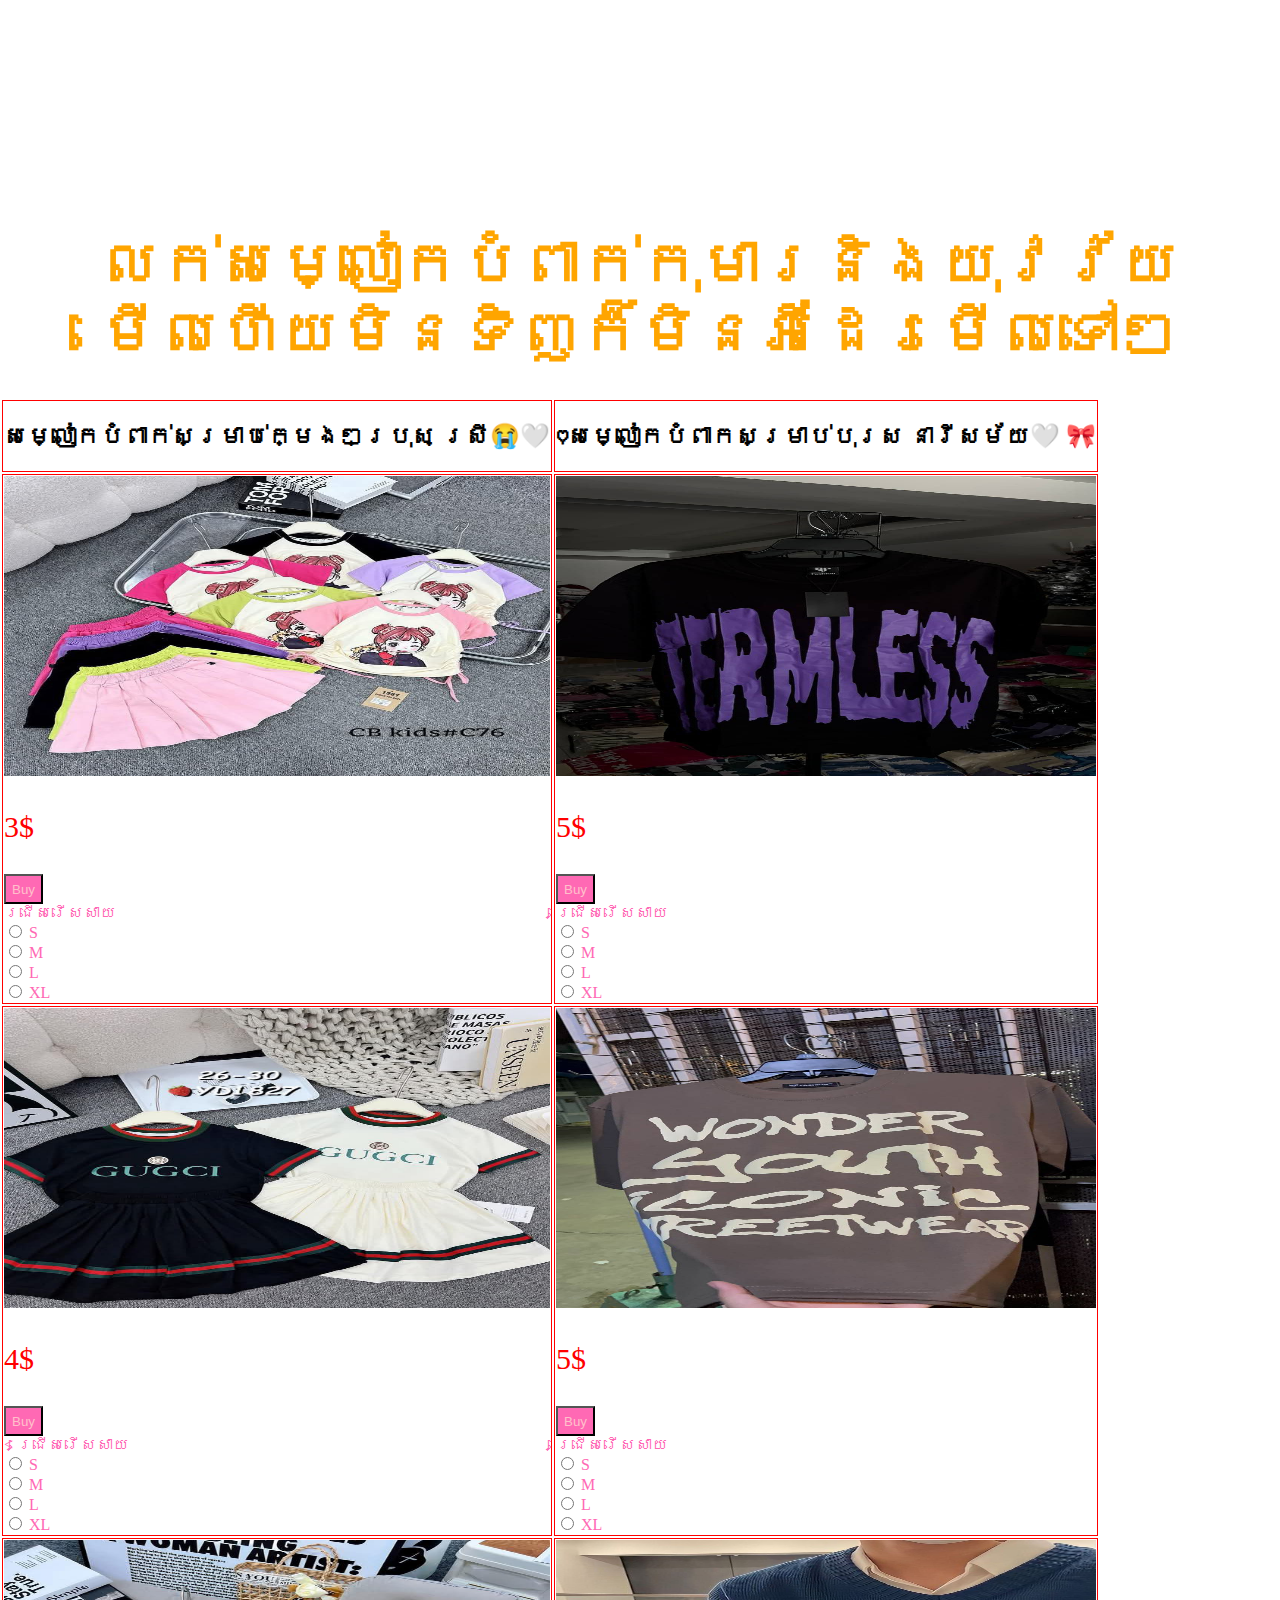
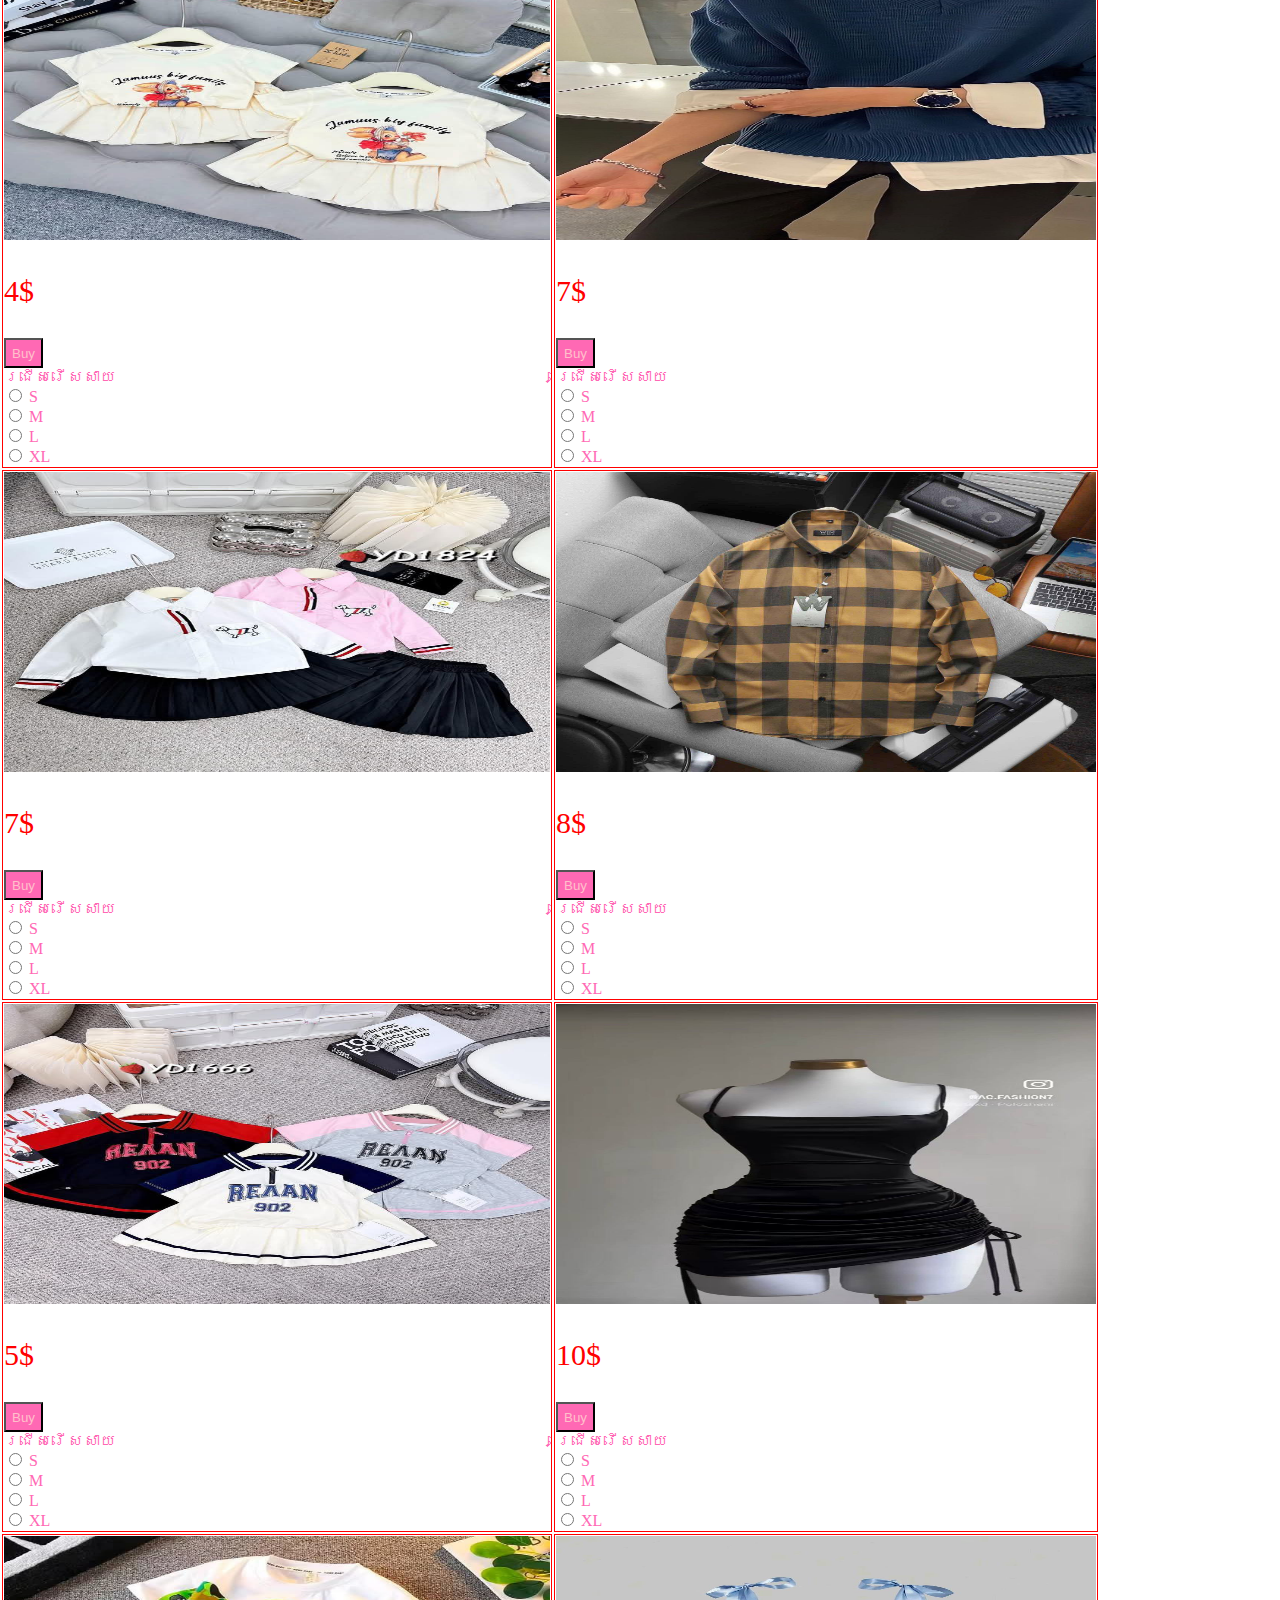
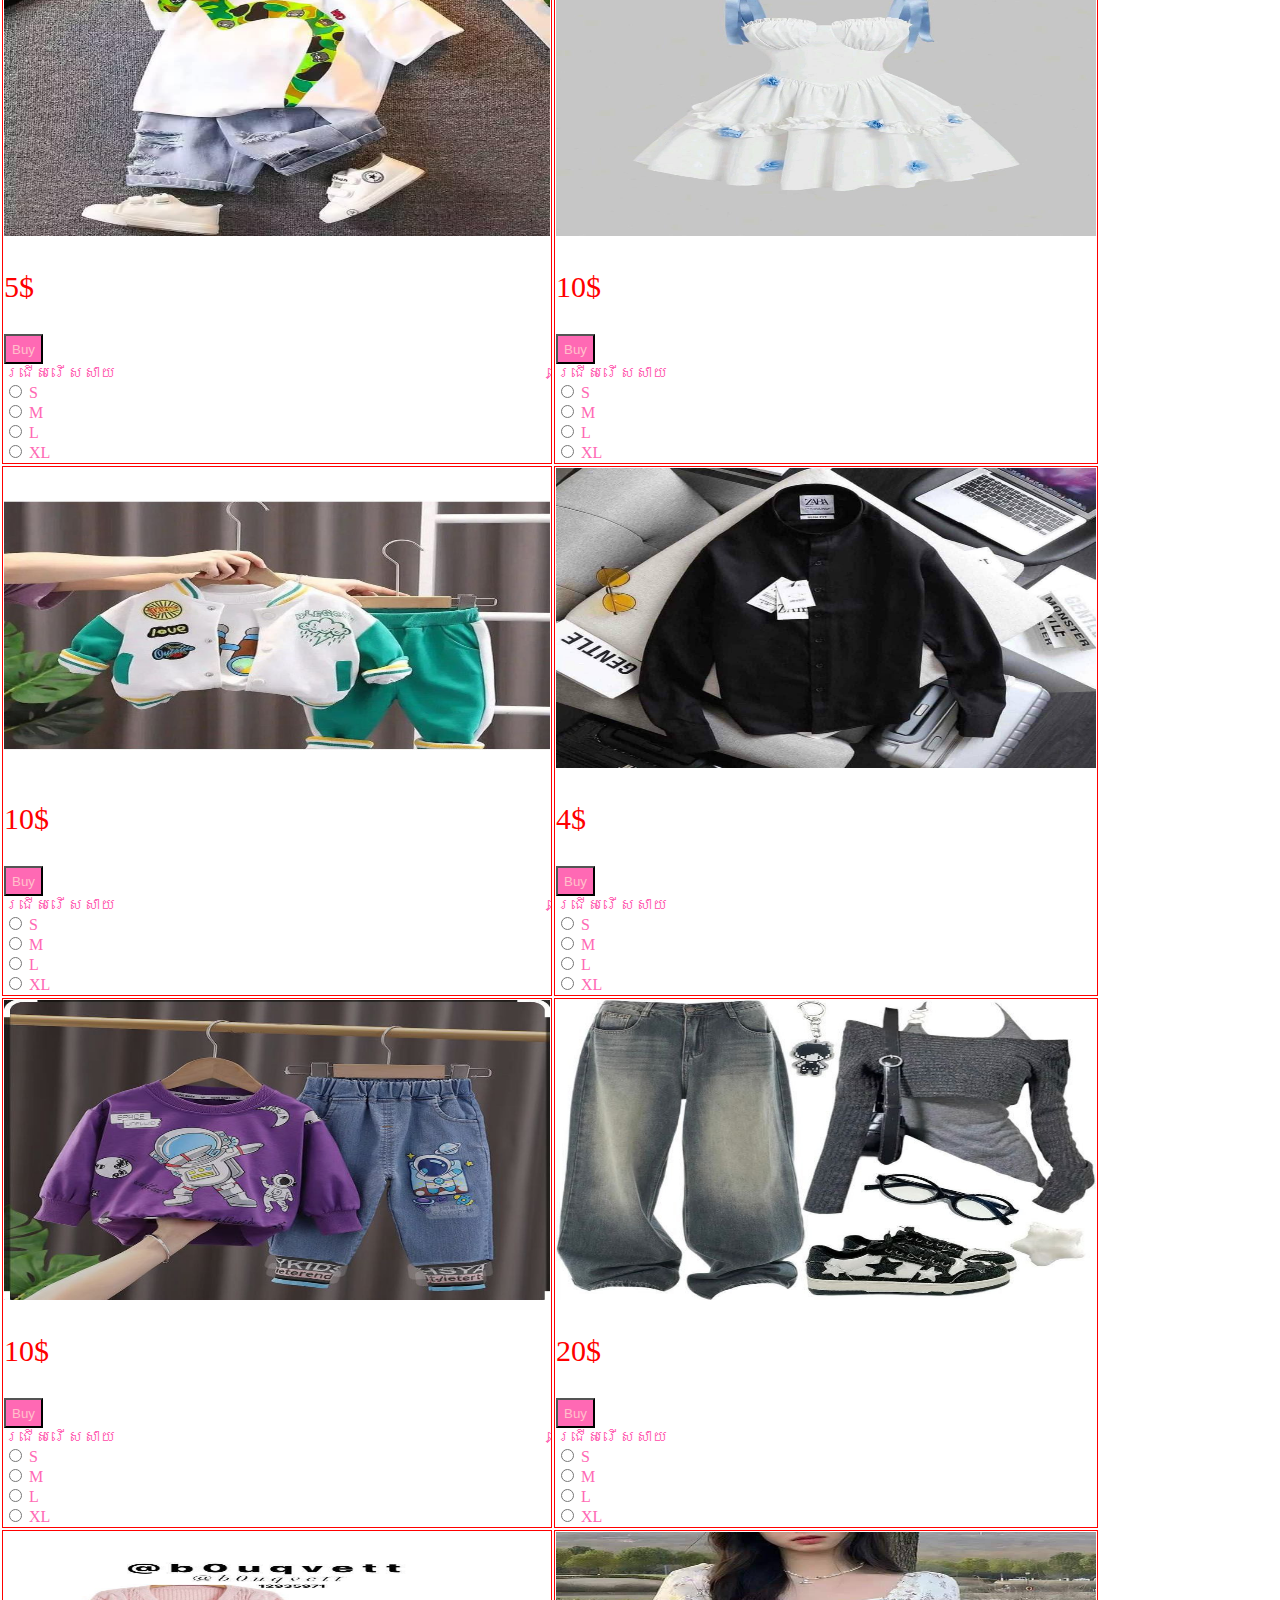
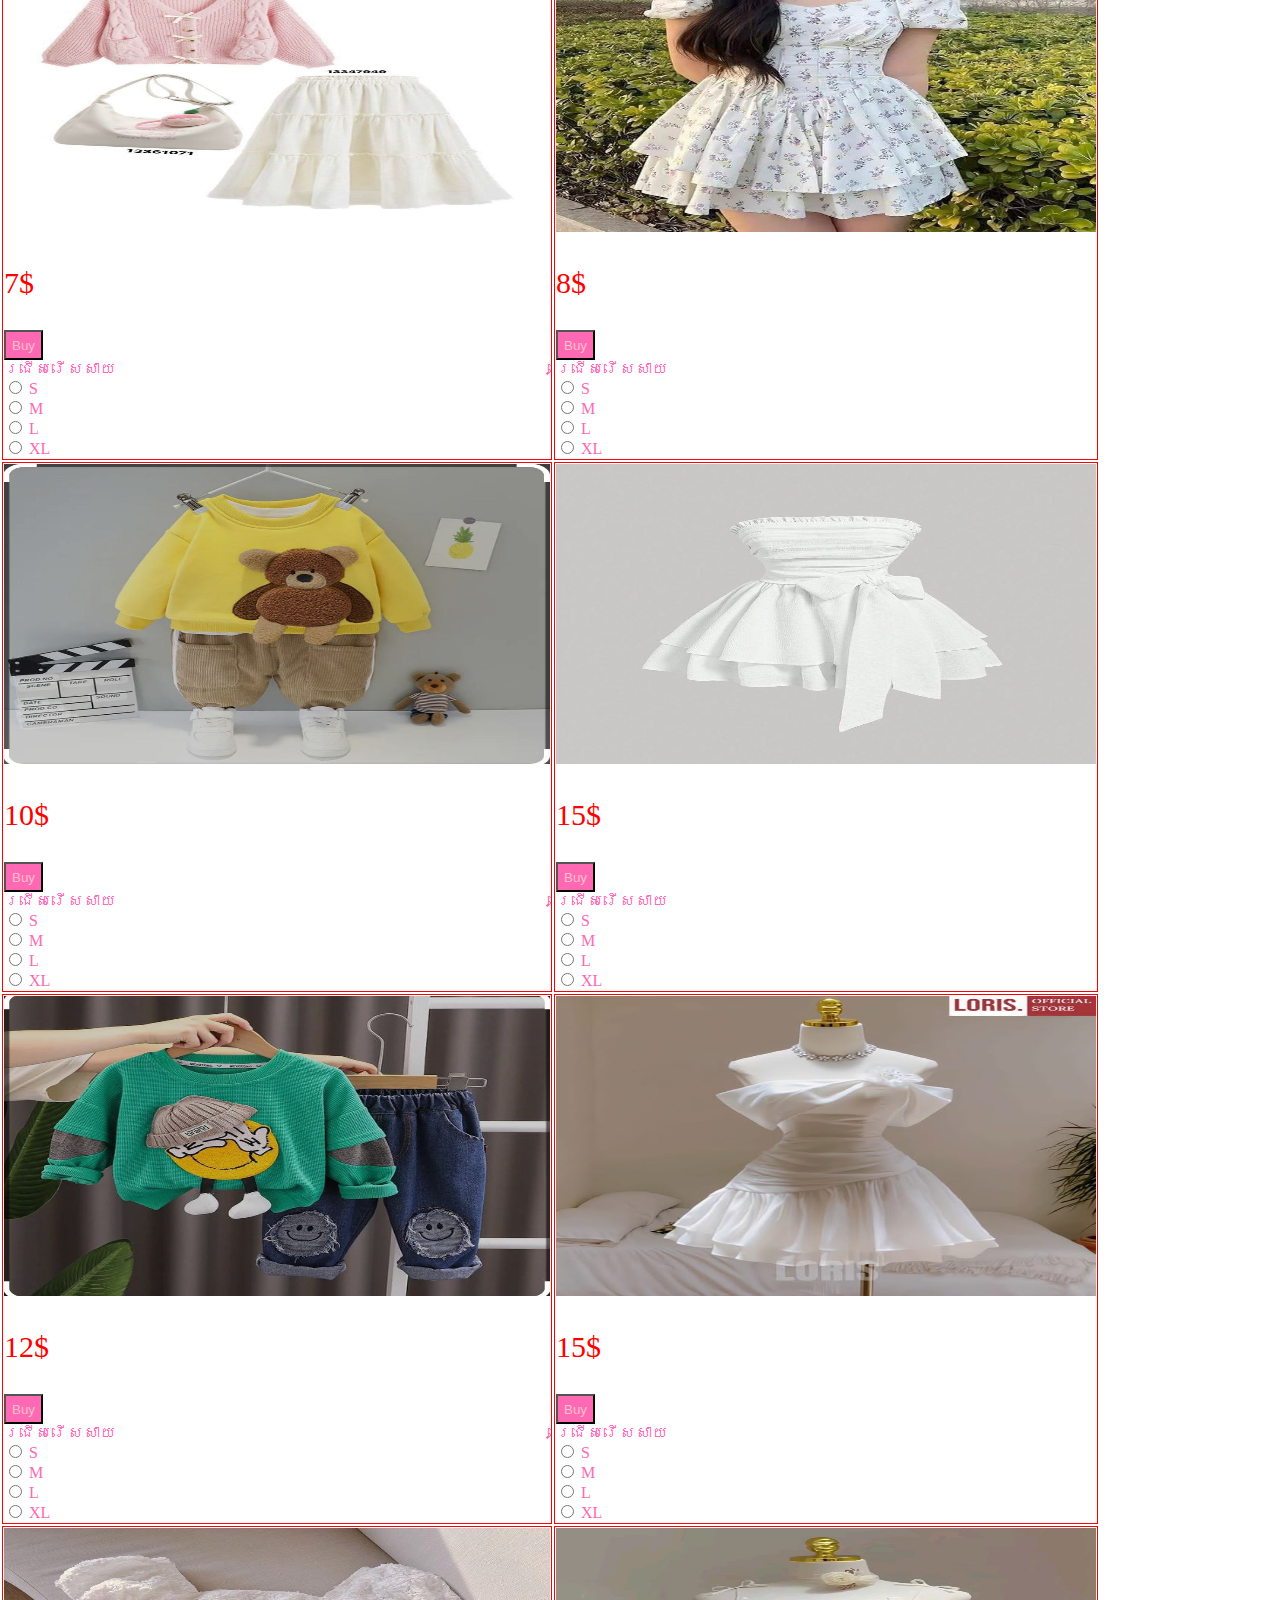
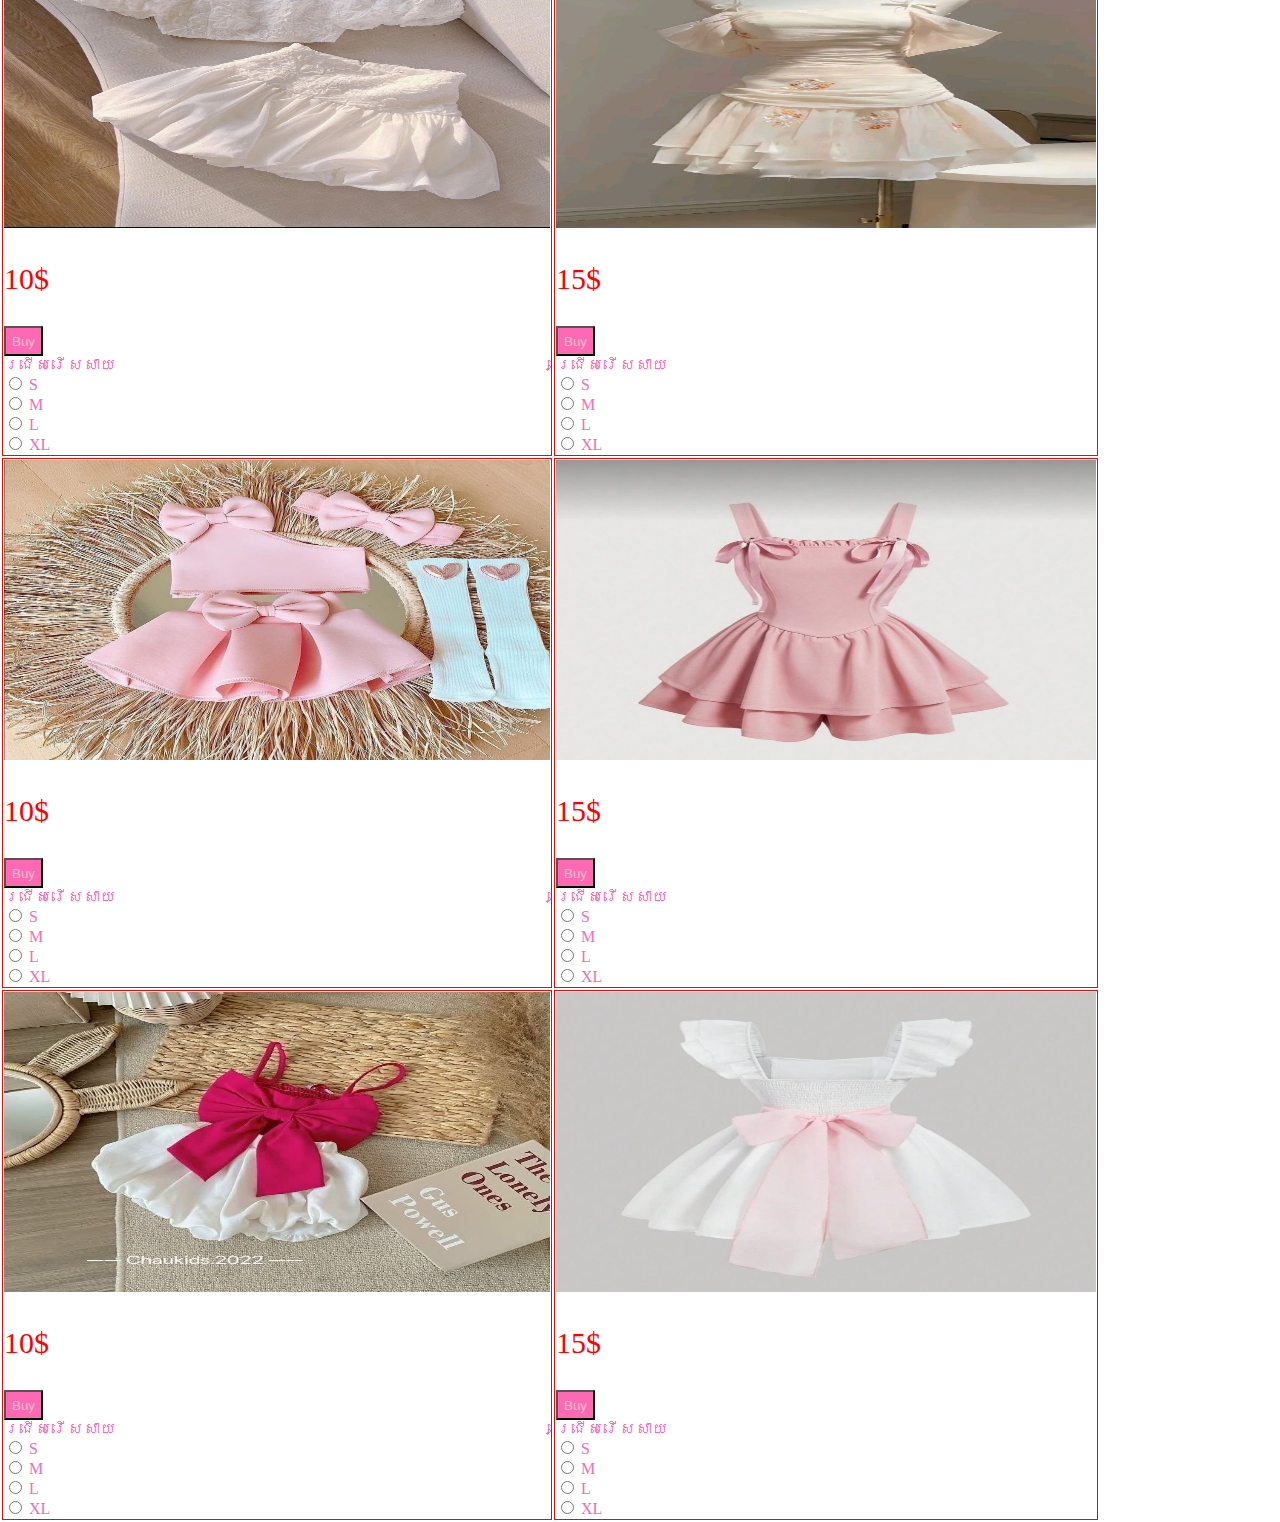
<file: index.html>
<!DOCTYPE html>
<html>
<head>
   <style>
  
      
  table, tr, th, {
      border: 1px solid;
      border-collapse: collapse;
      width:10%;
      height:100px;
      text-align:center; 
      
  }
  td{border:1px solid;color:red;}
  h2{text-align: :center; color :black;}
      
  </style>
   </style> 
   <link rel="stylesheet" href="style.css">
</head>
<body>
  <title >SAKURA Shop</title>
  <h1 class="up">លក់សម្លៀកបំពាក់កុមារនិងយុវវ័យមេីលហេីយមិនទិញក៏មិនអីដែរមេីលទៅៗ</h1>



  <table>
    <tr>
      <td>
          <h2> សម្លៀកបំពាក់សម្រាប់ក្មេងៗប្រុស ស្រី😭🤍</h2>
      </td>
      <td>
          <h2>♡សម្លៀកបំពាកសម្រាប់បុរស នារីសម័យ🤍
          🎀</h2>
          </td> 
    </tr>

    <tr>
      <td>
        
        <img style="height: 300px;width: 100%" src="a.jpeg" alt="cute">
        <p style="color:red;font-size: 30px;">3$</p>
      
        <label for="1" </label>
          <input class="button" type="button" id="1" value="Buy"><br>
          
          
      <label id="3">ជ្រើសរើសសាយ</label><br>

<input type="radio" id"3" name="សាយ"value="S">
<label for="3">S</label><br>
<input type="radio" id"4" name="សាយ" value"M">
<label for="4">M</label><br>
<input type="radio" id"5" name="សាយ" value"L">
<label for="5">L</label><br>
<input type="radio" id"6" name="សាយ" value="S">
<label for="6">XL</label><br>
  </td>
      <td>
       <img style="height: 300px;width: 100%" src="A.jpeg"alt="dress">
<p style="color:red;font-size: 30px;">5$</p>
        <label for="1" </label>
<input class="button" type="button" id="1" value="Buy"><br>
          
          
          <label id="3">ជ្រើសរើសសាយ</label><br>
          
          <input type="radio" id"3" name="សាយ" value="S">
          <label for="3">S</label><br>
          <input type="radio" id"4" name="សាយ" value"M">
          <label for="4">M</label><br>
          <input type="radio" id"5" name="សាយ" value"L">
          <label for="5">L</label><br>
          <input type="radio" id"6" name="សាយ" value="S">
          <label for="6">XL</label><br>
      </td>
    </tr>
    <tr>
      <td>
<img style="height: 300px;width: 100%" src="b.jpeg"alt="dress">
    <p style="color:red;font-size: 30px;">4$</p>
        <label for="1" </label>
        <input class="button" type="button" id="1" value="Buy"><br>
          <<style>
            label{color:hotpink;}
          </style>
      
          
                  <label id="3">ជ្រើសរើសសាយ</label><br>
          
          <input type="radio" id"3" name="សាយ" value="S">
          <label for="3">S</label><br>
          <input type="radio" id"4" name="សាយ" value"M">
          <label for="4">M</label><br>
          <input type="radio" id"5" name="សាយ" value"L">
          <label for="5">L</label><br>
          <input type="radio" id"6" name="សាយ" value="S">
          <label for="6">XL</label><br>
      </td>
      <td>
       <img style="height: 300px;width: 100%" src="B.jpeg"alt="dress">
    <p style="color:red;font-size: 30px;">5$</p>
        <label for="1" </label>
        <input class="button" type="button" id="1" value="Buy"><br>
          
          
          <label id="3">ជ្រើសរើសសាយ</label><br>
          
          <input type="radio" id"3" name="សាយ" value="S">
          <label for="3">S</label><br>
          <input type="radio" id"4" name="សាយ" value"M">
          <label for="4">M</label><br>
          <input type="radio" id"5" name="សាយ" value"L">
          <label for="5">L</label><br>
          <input type="radio" id"6" name="សាយ" value="S">
          <label for="6">XL</label><br>
      </td>
    </tr>
    <tr>
      <td>
          <img style="height: 300px;width: 100%"src="c.jpeg"alt="dress">
          
      <p style="color:red;font-size: 30px;">4$</p>
        <label for="1" </label>
<input class="button" type="button" id="1" value="Buy"><br>
          
          
          <label id="3">ជ្រើសរើសសាយ</label><br>
          
          <input type="radio" id"3" name="សាយ" value="S">
          <label for="3">S</label><br>
          <input type="radio" id"4" name="សាយ" value"M">
          <label for="4">M</label><br>
          <input type="radio" id"5" name="សាយ" value"L">
          <label for="5">L</label><br>
          <input type="radio" id"6" name="សាយ" value="S">
          <label for="6">XL</label><br>
      </td>
      <td>
<img style="height: 300px;width: 100%" src="C.jpeg"alt="dress">
    <p style="color:red;font-size: 30px;">7$</p>
        <label for="1" </label>
        <input class="button" type="button" id="1" value="Buy"><br>
          
          
          <label id="3">ជ្រើសរើសសាយ</label><br>
          
          <input type="radio" id"3" name="សាយ" value="S">
          <label for="3">S</label><br>
          <input type="radio" id"4" name="សាយ" value"M">
          <label for="4">M</label><br>
          <input type="radio" id"5" name="សាយ" value"L">
          <label for="5">L</label><br>
          <input type="radio" id"6" name="សាយ" value="S">
          <label for="6">XL</label><br>
      </td>
    </tr>
    <tr>
      <td>
        <img style="height: 300px;width: 100%" src="d.jpeg"alt="dress">
         <p style="color:red;font-size: 30px;">7$</p>
        <label for="1" </label>
         <input class="button" type="button" id="1" value="Buy"><br>
          
          
          <label id="3">ជ្រើសរើសសាយ</label><br>
          
          <input type="radio" id"3" name="សាយ" value="S">
          <label for="3">S</label><br>
          <input type="radio" id"4" name="សាយ" value"M">
          <label for="4">M</label><br>
          <input type="radio" id"5" name="សាយ" value"L">
          <label for="5">L</label><br>
          <input type="radio" id"6" name="សាយ" value="S">
          <label for="6">XL</label><br>
        
      </td>
      <td>
      <img style="height: 300px;width: 100%" src="D.jpeg"alt="dress">
          <p style="color:red;font-size: 30px;">8$</p>
        <label for="1" </label>
     <input class="button" type="button" id="1" value="Buy"><br>
          
          <label id="3">ជ្រើសរើសសាយ</label><br>
          
          <input type="radio" id"3" name="សាយ" value="S">
          <label for="3">S</label><br>
          <input type="radio" id"4" name="សាយ" value"M">
          <label for="4">M</label><br>
          <input type="radio" id"5" name="សាយ" value"L">
          <label for="5">L</label><br>
          <input type="radio" id"6" name="សាយ" value="S">
          <label for="6">XL</label><br>
      </td>
    </tr>

    <tr>
      <td>
       <img style="height: 300px;width: 100%" src="e.jpeg"alt="dress">
            <p style="color:red;font-size: 30px;">5$</p>
        <label for="1" </label>
        <input class="button" type="button" id="1" value="Buy"><br>
          
          
          <label id="3">ជ្រើសរើសសាយ</label><br>
          
          <input type="radio" id"3" name="សាយ" value="S">
          <label for="3">S</label><br>
          <input type="radio" id"4" name="សាយ" value"M">
          <label for="4">M</label><br>
          <input type="radio" id"5" name="សាយ" value"L">
          <label for="5">L</label><br>
          <input type="radio" id"6" name="សាយ" value="S">
          <label for="6">XL</label><br>
      </td>
      <td>
        <img style="height: 300px;width: 100%" src="E.jpeg"alt="dress">
       <p style="color:red;font-size: 30px;">10$</p>
        <label for="1" </label>
       <input class="button" type="button" id="1" value="Buy"><br>
          
          
          <label id="3">ជ្រើសរើសសាយ</label><br>
          
          <input type="radio" id"3" name="សាយ" value="S">
          <label for="3">S</label><br>
          <input type="radio" id"4" name="សាយ" value"M">
          <label for="4">M</label><br>
          <input type="radio" id"5" name="សាយ" value"L">
          <label for="5">L</label><br>
          <input type="radio" id"6" name="សាយ" value="S">
          <label for="6">XL</label><br>
      </td>
    </tr>
    <tr>
      <td>
     <img style="height: 300px;width: 100%" src="f.jpeg"alt="dress">
     <p style="color:red;font-size: 30px;">5$</p>
        <label for="1" </label>
         <input class="button" type="button" id="1" value="Buy"><br>
          
          
          <label id="3">ជ្រើសរើសសាយ</label><br>
          
          <input type="radio" id"3" name="សាយ" value="S">
          <label for="3">S</label><br>
          <input type="radio" id"4" name="សាយ" value"M">
          <label for="4">M</label><br>
          <input type="radio" id"5" name="សាយ" value"L">
          <label for="5">L</label><br>
          <input type="radio" id"6" name="សាយ" value="S">
          <label for="6">XL</label><br>
      </td>
      <td>
      <img style="height: 300px;width: 100%" src="H.jpeg"alt="dress">
         <p style="color:red;font-size: 30px;">10$</p>
        <label for="1" </label>
        <input class="button" type="button" id="1" value="Buy"><br>
          
          
          <label id="3">ជ្រើសរើសសាយ</label><br>
          
          <input type="radio" id"3" name="សាយ" value="S">
          <label for="3">S</label><br>
          <input type="radio" id"4" name="សាយ" value"M">
          <label for="4">M</label><br>
          <input type="radio" id"5" name="សាយ" value"L">
          <label for="5">L</label><br>
          <input type="radio" id"6" name="សាយ" value="S">
          <label for="6">XL</label><br>
      </td>
    </tr>
        <tr>
      <td>
        <img style="height: 300px;width: 100%" src="k.jpeg"alt="dress">
<p style="color:red;font-size: 30px;">10$</p>
        <label for="1" </label>
        <input class="button" type="button" id="1" value="Buy"><br>
          
          
          <label id="3">ជ្រើសរើសសាយ</label><br>
          
          <input type="radio" id"3" name="សាយ" value="S">
          <label for="3">S</label><br>
          <input type="radio" id"4" name="សាយ" value"M">
          <label for="4">M</label><br>
          <input type="radio" id"5" name="សាយ" value"L">
          <label for="5">L</label><br>
          <input type="radio" id"6" name="សាយ" value="S">
          <label for="6">XL</label><br>
      </td>
      <td>
      <img style="height: 300px;width: 100%" src="K.jpeg"alt="dress">
<p style="color:red;font-size: 30px;">4$</p>
        <label for="1" </label>
        <input class="button" type="button" id="1" value="Buy"><br>
          
          
          <label id="3">ជ្រើសរើសសាយ</label><br>
          
          <input type="radio" id"3" name="សាយ" value="S">
          <label for="3">S</label><br>
          <input type="radio" id"4" name="សាយ" value"M">
          <label for="4">M</label><br>
          <input type="radio" id"5" name="សាយ" value"L">
          <label for="5">L</label><br>
          <input type="radio" id"6" name="សាយ" value="S">
          <label for="6">XL</label><br>
      </td>
    </tr>
    <tr>
      <td>
     <img style="height: 300px;width: 100%" src="l.jpeg"alt="dress">
        <p style="color:red;font-size: 30px;">10$</p>
        <label for="1" </label>
        <input class="button" type="button" id="1" value="Buy"><br>
          
          
          <label id="3">ជ្រើសរើសសាយ</label><br>
          
          <input type="radio" id"3" name="សាយ" value="S">
          <label for="3">S</label><br>
          <input type="radio" id"4" name="សាយ" value"M">
          <label for="4">M</label><br>
          <input type="radio" id"5" name="សាយ" value"L">
          <label for="5">L</label><br>
          <input type="radio" id"6" name="សាយ" value="S">
          <label for="6">XL</label><br>
      </td>
      <td>
     <img style="height: 300px;width: 100%" src="M.jpeg"alt="dress">
     <p style="color:red;font-size: 30px;">20$</p>
        <label for="1" </label>
        <input class="button" type="button" id="1" value="Buy"><br>
          
          
          <label id="3">ជ្រើសរើសសាយ</label><br>
          
          <input type="radio" id"3" name="សាយ" value="S">
          <label for="3">S</label><br>
          <input type="radio" id"4" name="សាយ" value"M">
          <label for="4">M</label><br>
          <input type="radio" id"5" name="សាយ" value"L">
          <label for="5">L</label><br>
          <input type="radio" id"6" name="សាយ" value="S">
          <label for="6">XL</label><br>
      </td>
    </tr>
        <tr>
      <td>
        <img style="height: 300px;width: 100%" src="L.jpeg"alt="dress">
   <p style="color:red;font-size: 30px;">7$</p>
        <label for="1" </label>
     <input class="button" type="button" id="1" value="Buy"><br>
          
          
          <label id="3">ជ្រើសរើសសាយ</label><br>
          
          <input type="radio" id"3" name="សាយ" value="S">
          <label for="3">S</label><br>
          <input type="radio" id"4" name="សាយ" value"M">
          <label for="4">M</label><br>
          <input type="radio" id"5" name="សាយ" value"L">
          <label for="5">L</label><br>
          <input type="radio" id"6" name="សាយ" value="S">
          <label for="6">XL</label><br>
      </td>
      <td>
    <img style="height: 300px;width: 100%" src="Am.jpeg"alt="dress">
    <p style="color:red;font-size: 30px;">8$</p>
        <label for="1" </label>
          <input class="button" type="button" id="1" value="Buy"><br>
          
          
          <label id="3">ជ្រើសរើសសាយ</label><br>
          
          <input type="radio" id"3" name="សាយ" value="S">
          <label for="3">S</label><br>
          <input type="radio" id"4" name="សាយ" value"M">
          <label for="4">M</label><br>
          <input type="radio" id"5" name="សាយ" value"L">
          <label for="5">L</label><br>
          <input type="radio" id"6" name="សាយ" value="S">
          <label for="6">XL</label><br>
      </td>
    </tr>
    <tr>
      <td>
<img style="height: 300px;width: 100%" src="mm.jpeg"alt="dress">
       <p style="color:red;font-size: 30px;">10$</p>
        <label for="1" </label>
          <input class="button" type="button" id="1" value="Buy"><br>
          
          
          <label id="3">ជ្រើសរើសសាយ</label><br>
          
          <input type="radio" id"3" name="សាយ" value="S">
          <label for="3">S</label><br>
          <input type="radio" id"4" name="សាយ" value"M">
          <label for="4">M</label><br>
          <input type="radio" id"5" name="សាយ" value"L">
          <label for="5">L</label><br>
          <input type="radio" id"6" name="សាយ" value="S">
          <label for="6">XL</label><br>
      </td>
      <td>
    <img style="height: 300px;width: 100%" src="Ii.jpeg"alt="dress">
             <p style="color:red;font-size: 30px;">15$</p>
        <label for="1" </label>
         <input class="button" type="button" id="1" value="Buy"><br>
          
          
          <label id="3">ជ្រើសរើសសាយ</label><br>
          
          <input type="radio" id"3" name="សាយ" value="S">
          <label for="3">S</label><br>
          <input type="radio" id"4" name="សាយ" value"M">
          <label for="4">M</label><br>
          <input type="radio" id"5" name="សាយ" value"L">
          <label for="5">L</label><br>
          <input type="radio" id"6" name="សាយ" value="S">
          <label for="6">XL</label><br>
      </td>
    </tr>
        <tr>
      <td>
     <img style="height: 300px;width: 100%" src="n.jpeg"alt="dress">
          <p style="color:red;font-size: 30px;">12$</p>
        <label for="1" </label>
         <input class="button" type="button" id="1" value="Buy"><br>
          
          
          <label id="3">ជ្រើសរើសសាយ</label><br>
          
          <input type="radio" id"3" name="សាយ" value="S">
          <label for="3">S</label><br>
          <input type="radio" id"4" name="សាយ" value"M">
          <label for="4">M</label><br>
          <input type="radio" id"5" name="សាយ" value"L">
          <label for="5">L</label><br>
          <input type="radio" id"6" name="សាយ" value="S">
          <label for="6">XL</label><br>
      </td>
      <td>
   <img style="height: 300px;width: 100%" src="PP.jpeg"alt="dress">
        <p style="color:red;font-size: 30px;">15$</p>
        <label for="1" </label>
         <input class="button" type="button" id="1" value="Buy"><br>
          
          
          <label id="3">ជ្រើសរើសសាយ</label><br>
          
          <input type="radio" id"3" name="សាយ" value="S">
          <label for="3">S</label><br>
          <input type="radio" id"4" name="សាយ" value"M">
          <label for="4">M</label><br>
          <input type="radio" id"5" name="សាយ" value"L">
          <label for="5">L</label><br>
          <input type="radio" id"6" name="សាយ" value="S">
          <label for="6">XL</label><br>
      </td>
    </tr>
    <tr>
      <td>
<img style="height: 300px;width: 100%" src="oo.jpeg"alt="dress">
       <p style="color:red;font-size: 30px;">10$</p>
        <label for="1" </label>
        <input class="button" type="button" id="1" value="Buy"><br>
          
          
          <label id="3">ជ្រើសរើសសាយ</label><br>
          
          <input type="radio" id"3" name="សាយ" value="S">
          <label for="3">S</label><br>
          <input type="radio" id"4" name="សាយ" value"M">
          <label for="4">M</label><br>
          <input type="radio" id"5" name="សាយ" value"L">
          <label for="5">L</label><br>
          <input type="radio" id"6" name="សាយ" value="S">
          <label for="6">XL</label><br>
      </td>
      <td>
      <img style="height: 300px;width: 100%" src="QQ.jpeg"alt="dress">
        <p style="color:red;font-size: 30px;">15$</p>
        <label for="1" </label>
          <input class="button" type="button" id="1" value="Buy"><br>
          
          
          <label id="3">ជ្រើសរើសសាយ</label><br>
          
          <input type="radio" id"3" name="សាយ" value="S">
          <label for="3">S</label><br>
          <input type="radio" id"4" name="សាយ" value"M">
          <label for="4">M</label><br>
          <input type="radio" id"5" name="សាយ" value"L">
          <label for="5">L</label><br>
          <input type="radio" id"6" name="សាយ" value="S">
          <label for="6">XL</label><br>
      </td>
    </tr>
             <tr>
            <td>
                <img style="height: 300px;width: 100%" src="qq.jpeg" alt="dress">
                <p style="color:red;font-size: 30px;">10$</p>
                <label for="1" </label>
                <input class="button" type="button" id="1" value="Buy"><br>
                    
                    
                    <label id="3">ជ្រើសរើសសាយ</label><br>
                    
                    <input type="radio" id"3" name="សាយ" value="S">
                    <label for="3">S</label><br>
                    <input type="radio" id"4" name="សាយ" value"M">
                    <label for="4">M</label><br>
                    <input type="radio" id"5" name="សាយ" value"L">
                    <label for="5">L</label><br>
                    <input type="radio" id"6" name="សាយ" value="S">
                    <label for="6">XL</label><br>
            </td>
            <td>
                <img style="height: 300px;width: 100%" src="Bb.jpeg" alt="dress">
                <p style="color:red;font-size: 30px;">15$</p>
                <label for="1" </label>
<input class="button" type="button" id="1" value="Buy"><br>
                    
                    
                    <label id="3">ជ្រើសរើសសាយ</label><br>
                    
                    <input type="radio" id"3" name="សាយ" value="S">
                    <label for="3">S</label><br>
                    <input type="radio" id"4" name="សាយ" value"M">
                    <label for="4">M</label><br>
                    <input type="radio" id"5" name="សាយ" value"L">
                    <label for="5">L</label><br>
                    <input type="radio" id"6" name="សាយ" value="S">
                    <label for="6">XL</label><br>
            </td>
        </tr>
           <tr>
            <td>
                <img style="height: 300px;width: 100%" src="pp.jpeg" alt="dress">
                <p style="color:red;font-size: 30px;">10$</p>
                <label for="1" </label>
                 <input class="button" type="button" id="1" value="Buy"><br>
                    
                    
                    <label id="3">ជ្រើសរើសសាយ</label><br>
                    
                    <input type="radio" id"3" name="សាយ" value="S">
                    <label for="3">S</label><br>
                    <input type="radio" id"4" name="សាយ" value"M">
                    <label for="4">M</label><br>
                    <input type="radio" id"5" name="សាយ" value"L">
                    <label for="5">L</label><br>
                    <input type="radio" id"6" name="សាយ" value="S">
                    <label for="6">XL</label><br>
            </td>
            <td>
                <img style="height: 300px;width: 100%" src="Cc.jpeg" alt="dress">
                <p style="color:red;font-size: 30px;">15$</p>
                <label for="1" </label>
<input class="button" type="button" id="1" value="Buy"><br>
                    <label id="3">ជ្រើសរើសសាយ</label><br>
                    
                    <input type="radio" id"3" name="សាយ" value="S">
                    <label for="3">S</label><br>
                    <input type="radio" id"4" name="សាយ" value"M">
                    <label for="4">M</label><br>
                    <input type="radio" id"5" name="សាយ" value"L">
                    <label for="5">L</label><br>
                    <input type="radio" id"6" name="សាយ" value="S">
                    <label for="6">XL</label><br>
            </td>
        </tr>
      
    
  </table>
  
  </body>
</html>
</file>
<file: style.css>
body {
  margin: 0;
}

.button{
    background: hotpink;
    height: 30px;color:pink;
}

.game-canvas {
  width: 100%;
  height: 100vw;
  max-width: 500px;
  max-height:500px;
  margin-left: auto;
  margin-right: auto;
}

.keys {
  font-family: 'italic', sans-serif;
  text-align: center;
  font-size: 60px;
  width: 10%;
  padding: 90px;
  box-sizing: border-box;
  height: 10px;
  margin: auto;
  color:coral;
}
.up {
  position: relative;
  top: 100px;
  font-size: 60px;
  text-align: center;
  color :orange;
  padding:90px 
}

.chevron::before {
  border-style: solid;
  border-width: 8px 8px 0 0;
  content: '';
  display: inline-block;
  height: 20px;
  width: 20px;
  top: -10px;
  position: relative;
  transform: rotate(-45deg);
}

.chevron.down::before {
  transform: rotate(135deg);
  top: -22px;
}

.chevron.right::before {
  transform: rotate(45deg);
  top: -18px;
  left: -5px;
}

.chevron.left::before {
  transform: rotate(225deg);
  top: -18px;
  left: 5px;
}

.arr {
  cursor: pointer;
  width: 70px;
  height: 70px;
  text-align: center;
  line-height: 100px;
  background: gray;
  color: white;
  font-size: 50px;
  border-right: 10px solid #ccc;
  border-bottom: 10px solid #ccc;
  border-left: 10px solid #ddd;
  border-top: 10px solid #eee;
  display: inline-block;
  margin: 5px;
  transition: all .05s linear;
  user-select: none;
}

.arr:active {
  background: #555;
}

#game-container {
  display: flex;
  flex-direction: column;
  background-color: rgba(220, 220, 220, 0.6);
}
</file>
